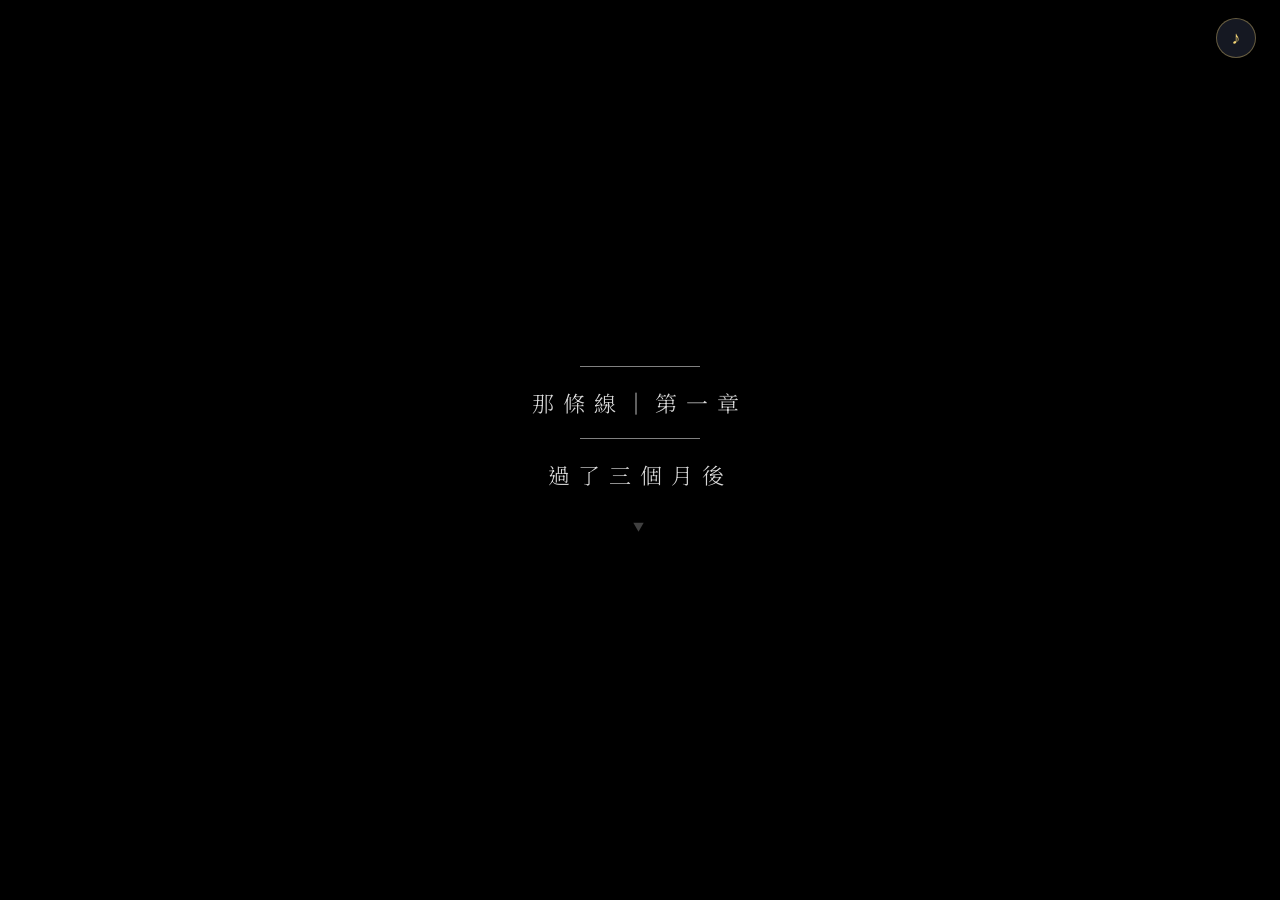
<file: chapter1.html>
<!DOCTYPE html>
<html lang="zh-TW">
<head>
<meta charset="UTF-8">
<meta name="viewport" content="width=device-width, initial-scale=1.0">
<title>那條線｜第一章</title>

<link href="https://fonts.googleapis.com/css2?family=Nunito:wght@400;600;700&family=Noto+Serif+TC:wght@300;400;600&family=Noto+Sans+TC:wght@300;400;500&display=swap" rel="stylesheet">
<link rel="stylesheet" href="css/game.css">
</head>

<body>

<div id="cinematic" onclick="startGame()">
  <div class="cin-line"></div>
  <div class="cin-text">那條線｜第一章</div>
  <div class="cin-line"></div>
    <div class="cin-text">過了三個月後</div>
  <div class="cin-hint">▼</div>
</div>

<div id="game">
  <div class="game-bg" id="game-bg"></div>

  <div class="game-topbar">
    <div class="chapter-label" id="chapter-label">第一章</div>
  </div>

  <div id="observation-area" class="hidden">

  <div class="observation-overlay"></div>

  <div class="observation-text">
    你在角落看著這一切。<br>
    你的眼睛注意到了什麼？
  </div>

  <!-- 點擊圈 -->
  <div class="hotspot hotspot1" onclick="checkObservation(1)"></div>
  <div class="hotspot hotspot2" onclick="checkObservation(2)"></div>
  <div class="hotspot hotspot3" onclick="checkObservation(3)"></div>
  <div id="observation-hint" class="observation-hint hidden"></div>

  <div id="observation-progress">
    已注意到的訊號：0 / 3
  </div>
</div>

<div class="game-dialog" onclick="nextLine()">
    <div class="speaker-name narrator" id="speaker-name">旁白</div>

    <div class="dialog-box">
      <div class="dialog-text" id="dialog-text"></div>
      <div class="click-hint">▼ 點擊繼續</div>
    </div>
  </div>
  <div class="choice-area hidden" id="choice-area">
  <button onclick="chooseOption('A')">
    A. 上前問她：「你還好嗎？剛剛那樣你會不舒服嗎？」
  </button>

  <button onclick="chooseOption('B')">
    B. 覺得她已經說出來了，應該沒事，沒有特別做什麼
  </button>

  <button onclick="chooseOption('C')">
    C. 去找阿哲，說：「欸你剛剛那樣感覺怪怪的」
  </button>
</div>
</div>

<div class="angel-screen hidden" id="angel-screen" onclick="goKnowledgeCard()">
  <div class="angel-title">法官小天使</div>
  <div class="real-photo">
  <img src="images/part1/Lab.webp">
</div>
  <div class="angel-text" id="angel-text"></div>

  <div class="angel-hint">▼ 點擊繼續</div>
</div>

<div class="knowledge-screen hidden" id="knowledge-screen">

  <div class="knowledge-card">

    <div class="knowledge-label">
      知識卡
    </div>
    <div class="knowledge-title">
    </div>

    <div class="knowledge-content" id="knowledge-content">
    </div>

    <div class="knowledge-button" onclick="nextKnowledgeCard()">
    下一張 →
    </div>
  </div>
</div>
<!-- chapter1 -->
<audio id="bgm" src="music/chapter1.mp3" loop></audio>
<button class="music-btn" id="music-btn" onclick="toggleMusic()">♪</button>
<script>
const bgm = document.getElementById('bgm');
const btn = document.getElementById('music-btn');
let observationDone = {
  1: false,
  2: false,
  3: false
};

let inObservation = false;
let muted = false;

document.addEventListener('click', () => {
  if (bgm.paused) bgm.play();
}, { once: true });

function toggleMusic() {
  muted = !muted;
  bgm.muted = muted;
  btn.style.opacity = muted ? '0.4' : '1';
}
</script>
<script>
const lines = [
  {
    type: 'narrate',
    text: '某個週三下午，你在實驗室角落改報告。',
    bg: 'images/part1/Revising.webp'
  },

  {
    type: 'narrate',
    text: '阿哲跟小瑀在另一頭討論實驗數據。\n你一邊看著自己的螢幕，一邊聽見他們的聲音。',
    bg: 'images/part1/Discussing.webp'
  },

  {
    type: 'dialog',
    speaker: '阿哲',
    text: '你這邊的數值跑出來了嗎？'
  },

  {
    type: 'dialog',
    speaker: '小瑀',
    text: '還在跑，大概再十分鐘。'
  },

  {
    type: 'dialog',
    speaker: '阿哲',
    text: '來，我教你調參數，這樣跑比較快。'
  },

  {
    type: 'narrate',
    text: '阿哲走到小瑀身後，俯身靠近她的螢幕。\n他的手從旁邊伸過來，放在她的手上，像是要「一起」操作滑鼠。',
    bg: 'images/part1/Teaching.webp'
  },
  {
    type: 'observation'
  },
  {
    type: 'narrate',
    text: '小瑀的身體往椅背縮了一下。\n實驗室安靜了兩秒。',
    bg: 'images/part1/Unconfortable.webp'
  },

  {
    type: 'dialog',
    speaker: '小瑀',
    text: '我可以自己來，謝謝。'
  },

  {
    type: 'dialog',
    speaker: '阿哲',
    text: '喔，好。'
  },

  {
    type: 'narrate',
    text: '阿哲往後退了一步。\n他看起來有點尷尬，但沒有再說什麼。',
    bg: 'images/part1/Awkward.webp'
  },

  {
    type: 'narrate',
    text: '你注意到，小瑀等阿哲離開後，在座位上坐了很久沒動。',
    bg: 'images/part1/Observe.webp'
  },
  {
    type: 'narrate',
    text: '你看到了這一幕。散會後，小瑀一個人收拾東西準備離開。 你會怎麼做？',
    bg: 'images/part1/Leaving.webp'
  }
];

const choiceResults = {
  A: [
    {
    type: 'dialog',
    speaker: '小瑀',
    text: '還好啦，我說出來了。',
    bg: 'images/part1/Annoying.webp'
    },

    {
    type: 'narrate',
    text: '她停頓了一下，低聲補了一句：'
    },

    {
    type: 'dialog',
    speaker: '小瑀',
    text: '只是有點煩。希望他不要再這樣。'
    },
    {
      type: 'dialog',
      speaker: '你',
      text: '如果之後還是這樣，可以告訴我。'
    },
    {
      type: 'narrate',
      text: '她點了點頭。\n你的陪伴讓她知道，她不是一個人在面對這件事。',
      bg: 'images/part1/Smiling.webp'
    }
  ],

  B: [
    {
      type: 'narrate',
      text: '小瑀自己回去了。',
      bg: 'images/part1/GoingHome.webp'
    },
    {
      type: 'narrate',
      text: '你以為她說出來就沒事了。'
    },
    {
      type: 'narrate',
      text: '但她那天晚上失眠了。',
      bg: 'images/part1/Sleep.webp'
    },
    {
      type: 'narrate',
      text: '她不知道阿哲明天還會不會繼續。'
    },
    {
      type: 'narrate',
      text: '也沒有人知道她在想這件事。'
    }
  ],

  C: [
    {
      type: 'dialog',
      speaker: '阿哲',
      text: '我只是在教她啊',
      bg: 'images/part1/Talking.webp'
    },
    {
      type: 'dialog',
      speaker: '阿哲',
      text: '她自己說可以自己來就好了。'
    },
    {
      type: 'narrate',
      text: '你不知道還能怎麼說。'
    },
    {
      type: 'narrate',
      text: '他沒有意識到問題在哪裡。'
    },
    {
      type: 'narrate',
      text: '小瑀不知道你去找阿哲說了這件事。'
    },
    {
      type: 'narrate',
      text: '她有點不知道該怎麼想。'
    }
  ]
};

const angelText = `
阿哲覺得自己只是在幫忙。

但小瑀往後縮的那一秒，
其實已經說了很多。

學長姐手把手教學的互動，
在有權力落差的關係裡，
很容易讓人不敢直接說不舒服。

小瑀這次說出來了——

但不是每個人都做得到。
`;

const knowledgeCards = [

  {
    title: '肢體性騷擾',
    content:
    '未經同意的肢體接觸，即使是「教學」名義，仍可能構成性騷擾。'
  },

  {
    title: '權力落差',
    content:
    '實驗室中學長姐與學弟妹、指導教授與學生之間的不對等，使拒絕更困難。'
  },

  {
    title: '沉默不等於同意',
    content:
    '縮身、尷尬、沒有回應，都可能是不舒服的訊號。'
  }

];

const observationTexts = {

  1: `
  小瑀的背往椅背貼了一下。<br>
  那個動作很小，但你看到了。
  `,

  2: `
  阿哲的手覆在她的手上。<br>
  她的手指沒有動。
  `,

  3: `
  小瑀沒有看他。<br>
  她盯著螢幕，但你感覺她根本沒在看。
  `
};


let current = 0;
let isChoosing = false;
let resultLines = [];
let resultIndex = 0;
let knowledgeIndex = 0;

function startGame() {
  const cin = document.getElementById('cinematic');
  const game = document.getElementById('game');

  preloadImages([
    'images/part1/Annoying.webp',
    'images/part1/Awkward.webp',
    'images/part1/Discussing.webp',
    'images/part1/GoingHome.webp',
    'images/part1/Lab.webp',
    'images/part1/Leaving.webp',
    'images/part1/Observe.webp',
    'images/part1/Revising.webp',
    'images/part1/Sleep.webp',
    'images/part1/Smiling.webp',
    'images/part1/Talking.webp',
    'images/part1/Teaching.webp',
    'images/part1/Unconfortable.webp'
  ]);

  cin.style.transition = 'opacity 0.6s ease';
  cin.style.opacity = '0';

  setTimeout(() => {
    cin.style.display = 'none';
    game.classList.add('visible');
    renderLine(0);
  }, 600);
}

function preloadImages(urls) {
  urls.forEach(url => {
    const img = new Image();
    img.src = url;
  });
}

function renderLine(index) {
  const line = lines[index];

  if (line.type === 'observation') {
  startObservation();
  return;
}

  if (line.bg) {
    document.getElementById('game-bg').style.backgroundImage = `url('${line.bg}')`;
  }

  const speakerEl = document.getElementById('speaker-name');

  if (line.type === 'narrate') {
    speakerEl.textContent = '旁白';
    speakerEl.className = 'speaker-name narrator';
  } else {
    speakerEl.textContent = line.speaker;
        if (line.speaker === '阿哲') {
        speakerEl.className = 'speaker-name azhe';
        }
        else if (line.speaker === '小瑀') {
        speakerEl.className = 'speaker-name xiaoyu';
        }
        else {
        speakerEl.className = 'speaker-name';
        }
  }

  document.getElementById('dialog-text').innerHTML =
    line.text.replace(/\n/g, '<br>');
}

function nextLine() {
  if (inObservation) return;
  if (isChoosing) return;

  if (resultLines.length > 0) {
    if (resultIndex < resultLines.length - 1) {
      resultIndex++;
      renderLineFromObject(resultLines[resultIndex]);
    } else {
      showAngel();
    }
    return;
  }

  if (current < lines.length - 1) {
    current++;
    renderLine(current);
  } else {
    showChoices();
  }
}

function showChoices() {
  isChoosing = true;

  document.getElementById('choice-area')
    .classList.remove('hidden');

  document.querySelector('.game-dialog')
    .classList.add('dim');
}

function chooseOption(option) {
  localStorage.setItem('chapter1Choice', option);
  isChoosing = false;
  document.getElementById('choice-area').classList.add('hidden');
  document.querySelector('.game-dialog').classList.remove('dim');

  resultLines = choiceResults[option];
  resultIndex = 0;

  renderLineFromObject(resultLines[resultIndex]);
}

function renderLineFromObject(line) {
  if (line.bg) {
    document.getElementById('game-bg').style.backgroundImage = `url('${line.bg}')`;
  }

  const speakerEl = document.getElementById('speaker-name');

  if (line.type === 'narrate') {
    speakerEl.textContent = '旁白';
    speakerEl.className = 'speaker-name narrator';
  } else {
    speakerEl.textContent = line.speaker;
        if (line.speaker === '阿哲') {
        speakerEl.className = 'speaker-name azhe';
        }
        else if (line.speaker === '小瑀') {
        speakerEl.className = 'speaker-name xiaoyu';
        }
        else {
        speakerEl.className = 'speaker-name';
        }
  }

  document.getElementById('dialog-text').innerHTML =
    line.text.replace(/\n/g, '<br>');
}
function showAngel() {
  document.getElementById('angel-screen').classList.remove('hidden');

  document.getElementById('angel-text').innerHTML =
    angelText.replace(/\n/g, '<br>');
}

function goKnowledgeCard() {

  document.getElementById('angel-screen')
    .classList.add('hidden');

  document.getElementById('knowledge-screen')
    .classList.remove('hidden');

  renderKnowledgeCard();
}

function renderKnowledgeCard() {
  const card = knowledgeCards[knowledgeIndex];
  const cardBox = document.querySelector('.knowledge-card');

  cardBox.style.animation = 'none';
  cardBox.offsetHeight;
  cardBox.style.animation = 'cardFadeIn 0.45s ease both';

  document.querySelector('.knowledge-title').innerHTML = card.title;

  document.getElementById('knowledge-content').innerHTML = card.content;
}

function nextKnowledgeCard() {

  if (knowledgeIndex < knowledgeCards.length - 1) {

    knowledgeIndex++;

    renderKnowledgeCard();

    if (knowledgeIndex === knowledgeCards.length - 1) {

      document.querySelector('.knowledge-button')
        .innerHTML = '進入下一章 →';
    }

  } else {

    goNextChapter();

  }
}

function startObservation() {

  inObservation = true;

  observationDone = {
    1: false,
    2: false,
    3: false
  };

  // 重置進度
  document.getElementById('observation-progress')
    .innerHTML = '已注意到的訊號：0 / 3';

  // 清空提示
  document.getElementById('observation-hint')
    .classList.add('hidden');

  // 顯示圈圈
  document.querySelector('.hotspot1').style.display = 'block';
  document.querySelector('.hotspot2').style.display = 'block';
  document.querySelector('.hotspot3').style.display = 'block';

  document.querySelector('.game-dialog')
    .classList.add('hidden');

  document.getElementById('observation-area')
    .classList.remove('hidden');
}

function checkObservation(num) {

  // 已經點過就不再觸發
  if (observationDone[num]) return;

  observationDone[num] = true;

  // 隱藏圈圈
  document.querySelector('.hotspot' + num)
    .style.display = 'none';

  // 顯示提示文字
  const hint = document.getElementById('observation-hint');

  hint.classList.remove('hidden');

  hint.innerHTML = observationTexts[num];

  // 更新進度
  const count =
    Object.values(observationDone).filter(v => v).length;

  document.getElementById('observation-progress')
    .innerHTML = `已注意到的訊號：${count} / 3`;

  // 全部完成
  if (
    observationDone[1] &&
    observationDone[2] &&
    observationDone[3]
  ) {

    setTimeout(() => {

      finishObservation();

    }, 1800);

  }
}
function finishObservation() {

  inObservation = false;

  document.getElementById('observation-area')
    .classList.add('hidden');

  document.querySelector('.game-dialog')
    .classList.remove('hidden');

  current++;

  renderLine(current);
}

function goNextChapter() {
  window.location.href = 'chapter2.html';
}

</script>

</body>
</html>
</file>
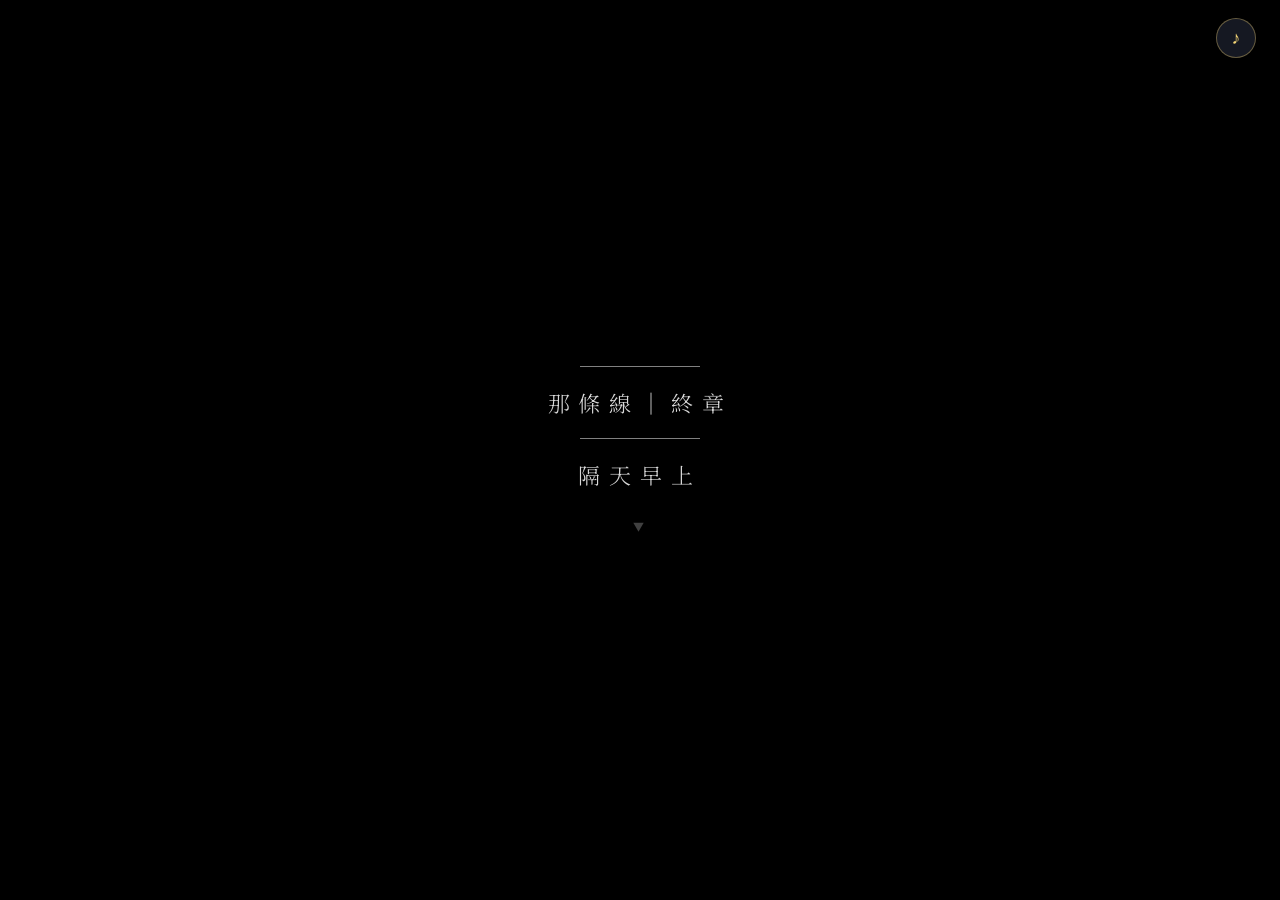
<file: ending.html>
<!DOCTYPE html>
<html lang="zh-TW">
<head>
<meta charset="UTF-8">
<meta name="viewport" content="width=device-width, initial-scale=1.0">
<title>那條線｜終章</title>

<link href="https://fonts.googleapis.com/css2?family=Nunito:wght@400;600;700&family=Noto+Serif+TC:wght@300;400;600&family=Noto+Sans+TC:wght@300;400;500&display=swap" rel="stylesheet">
<link rel="stylesheet" href="css/game.css">
</head>

<body>

<div id="cinematic" onclick="startGame()">
  <div class="cin-line"></div>
  <div class="cin-text">那條線｜終章</div>
  <div class="cin-line"></div>
    <div class="cin-text">隔天早上</div>
  <div class="cin-hint">▼</div>
</div>

<div id="game">
  <div class="game-bg" id="game-bg"></div>

  <div class="game-topbar">
    <div class="chapter-label" id="chapter-label">終章</div>
  </div>

  <div class="game-dialog" onclick="nextLine()">
    <div class="speaker-name narrator" id="speaker-name">旁白</div>

    <div class="dialog-box">
      <div class="dialog-text" id="dialog-text"></div>
      <div class="click-hint">▼ 點擊繼續</div>
    </div>
  </div>
</div>
<div id="door-info-screen" class="hidden">
  <div class="door-panel">
    <h2>走廊上的三扇門</h2>
    <p>小瑀停在走廊前。她不知道該先去哪裡。</p>

    <button onclick="openDoorInfo('counsel')">諮商輔導中心</button>
    <button onclick="openDoorInfo('gender')">學務處性平會</button>
    <button onclick="openDoorInfo('outside')">校外資源：勵馨基金會</button>

    <div id="door-info-text"></div>

    <button id="door-continue-btn" class="hidden" onclick="finishDoorInfo()">
      我想先去說說看
    </button>
  </div>
</div>

<div id="support-quiz-screen" class="hidden">
  <div class="support-panel">
    <h2 id="support-question"></h2>
    <div id="support-options"></div>
    <div id="support-feedback"></div>
  </div>
</div>

<div id="resource-paper-screen" class="hidden">
  <div class="resource-paper">
    <h2>諮商師給小瑀的那張紙</h2>
    <p>你和小瑀一起讀著紙上的資源。</p>
    <div class="resource-body">
      <div class="resource-list">
        <button onclick="openResource('counsel')">學校諮商中心</button>
        <button onclick="openResource('gender')">學務處性平會</button>
        <button onclick="openResource('hospital')">中壢天晟醫院</button>
        <button onclick="openResource('garden')">勵馨基金會（桃園）</button>
        <button onclick="openResource('police')">中壢分局 / 派出所</button>
      </div>
      <div class="resource-detail" id="resource-text">
        點選左側機構查看說明。
      </div>
    </div>
    <button id="resource-continue-btn" class="hidden" onclick="finishResourcePaper()">
      繼續
    </button>
  </div>
</div>


<!-- ending -->
<audio id="bgm" src="music/end.mp3" loop></audio>
<button class="music-btn" id="music-btn" onclick="toggleMusic()">♪</button>

</div>

<script>
const bgm = document.getElementById('bgm');
const btn = document.getElementById('music-btn');
let muted = false;

document.addEventListener('click', () => {
  if (bgm.paused) bgm.play();
}, { once: true });

function toggleMusic() {
  muted = !muted;
  bgm.muted = muted;
  btn.style.opacity = muted ? '0.4' : '1';
}
</script>

<script>

const linesA = [

  {
    type: 'narrate',
    text: '隔天早上。',
    bg: 'images/ending/Counseling_Center.webp'
  },

  {
    type: 'narrate',
    text: '你陪小瑀走進了學務處。'
  },

  {
    type: 'narrate',
    text: '走廊比你想的要安靜。'
  },

  {
    type: 'dialog',
    speaker: '小瑀',
    text: '我以為會有很多人看到我進去。'
  },

  {
    type: 'doorInfo'
  },

  {
    type: 'narrate',
    text: '你們一起看完三扇門的說明。'
  },
  {
    type: 'dialog',
    speaker: '小瑀',
    text: '我想先去諮商中心談談看。'
  },

  {
    type: 'narrate',
    text: '你陪小瑀走進來。',
    bg: 'images/ending/Counseling_Hallway.webp'
  },
  {
    type: 'narrate',
    text: '你看到情緒充電站的桌子，上面有幾本書，一個「歡迎索取」的牌子，還有兩盆植物'
  },

  {
    type: 'narrate',
    text: '小瑀拿起一本翻了翻，又放下。'
  },

  {
    type: 'dialog',
    speaker: '你',
    text: '這裡好像不會有人評判你。'
  },
  {
    type: 'dialog',
    speaker: '小瑀',
    text: '嗯。'
  },
  {
    type: 'supportQuiz'
  },
  {
    type: 'narrate',
    text: '你坐在外面等。',
    bg: 'images/ending/Waiting.webp'
  },
  {
    type: 'narrate',
    text: '你想起這三個月。'
  },

  {
    type: 'narrate',
    text: '實驗室那個下午。\n她說：「我可以自己來。」'
  },

  {
    type: 'narrate',
    text: '教室裡。\n她笑著說：「我們是同學啊。」'
  },

  {
    type: 'narrate',
    text: '公車站。\n她背靠著車廂側壁，沒有地方再退。'
  },

  {
    type: 'narrate',
    text: '你想。\n如果你更早問她，事情會不會不一樣。'
  },

  {
    type: 'narrate',
    text: '你也想。\n她最後願意說出來，這件事本身，就已經很不容易了。'
  }

];

const linesB = [
  {
    type: 'narrate',
    text: '隔天早上。',
    bg: 'images/ending/Counseling_Center.webp'
  },
  {
    type: 'narrate',
    text: '你在學務處外面的走廊看到小瑀。'
  },
  {
    type: 'narrate',
    text: '她一個人站在門口，看起來像是已經站了一段時間。'
  },
  {
    type: 'narrate',
    text: '你愣了一下，走過去。'
  },
  {
    type: 'dialog',
    speaker: '小瑀',
    text: '我昨天晚上查了很久……還是想來問問看。'
  },
  {
    type: 'dialog',
    speaker: '你',
    text: '要我陪你一起看嗎？'
  },
  {
    type: 'narrate',
    text: '她點了點頭。'
  },
  {
    type: 'doorInfo'
  },
  {
    type: 'narrate',
    text: '你們一起看完三扇門的說明。'
  },
  {
    type: 'dialog',
    speaker: '小瑀',
    text: '我想先去諮商中心談談看。'
  },
  {
    type: 'narrate',
    text: '你陪小瑀走進來。',
    bg: 'images/ending/Counseling_Hallway.webp'
  },
  {
    type: 'narrate',
    text: '你看到情緒充電站的桌子，上面有幾本書，一個「歡迎索取」的牌子，還有兩盆植物。'
  },
  {
    type: 'narrate',
    text: '小瑀拿起一本翻了翻，又放下。'
  },
  {
    type: 'dialog',
    speaker: '你',
    text: '這裡好像不會有人評判你。'
  },
  {
    type: 'dialog',
    speaker: '小瑀',
    text: '嗯。'
  },
  {
    type: 'supportQuiz'
  },
  {
    type: 'narrate',
    text: '你坐在外面等。',
    bg: 'images/ending/Waiting.webp'
  },
  {
    type: 'narrate',
    text: '你想起這三個月。'
  },
  {
    type: 'narrate',
    text: '實驗室那個下午。\n她說：「我可以自己來。」'
  },
  {
    type: 'narrate',
    text: '教室裡。\n她笑著說：「我們是同學啊。」'
  },
  {
    type: 'narrate',
    text: '公車站。\n她背靠著車廂側壁，沒有地方再退。'
  },
  {
    type: 'narrate',
    text: '你想。\n昨晚你沒有問她。'
  },
  {
    type: 'narrate',
    text: '但她今天還是來了。\n一個人撐到這裡，然後你剛好在。'
  }
];

const linesC = [
  {
    type: 'narrate',
    text: '隔天早上。',
    bg: 'images/ending/Counseling_Center.webp'
  },
  {
    type: 'narrate',
    text: '你收到小瑀的訊息。'
  },
  {
    type: 'dialog',
    speaker: '小瑀',
    text: '我想去學務處問問看，可是我不知道要去哪裡。'
  },
  {
    type: 'narrate',
    text: '你看著訊息，想起昨晚你去找阿哲說了很多。'
  },
  {
    type: 'narrate',
    text: '但她其實一個人在宿舍裡待了一整晚。'
  },
  {
    type: 'dialog',
    speaker: '你',
    text: '我陪你去。'
  },
  {
    type: 'narrate',
    text: '她過了一會兒回：「好。」'
  },
  {
    type: 'narrate',
    text: '走廊比你想的要安靜。'
  },
  {
    type: 'dialog',
    speaker: '小瑀',
    text: '我以為會有很多人看到我進去。'
  },
  {
    type: 'doorInfo'
  },
  {
    type: 'narrate',
    text: '你們一起看完三扇門的說明。'
  },
  {
    type: 'dialog',
    speaker: '小瑀',
    text: '我想先去諮商中心談談看。'
  },
  {
    type: 'narrate',
    text: '你陪小瑀走進來。',
    bg: 'images/ending/Counseling_Hallway.webp'
  },
  {
    type: 'narrate',
    text: '你看到情緒充電站的桌子，上面有幾本書，一個「歡迎索取」的牌子，還有兩盆植物。'
  },
  {
    type: 'narrate',
    text: '小瑀拿起一本翻了翻，又放下。'
  },
  {
    type: 'dialog',
    speaker: '你',
    text: '這裡好像不會有人評判你。'
  },
  {
    type: 'dialog',
    speaker: '小瑀',
    text: '嗯。'
  },
  {
    type: 'supportQuiz'
  },
  {
    type: 'narrate',
    text: '你坐在外面等。',
    bg: 'images/ending/Waiting.webp'
  },
  {
    type: 'narrate',
    text: '你想起這三個月。'
  },
  {
    type: 'narrate',
    text: '實驗室那個下午。\n她說：「我可以自己來。」'
  },
  {
    type: 'narrate',
    text: '教室裡。\n她笑著說：「我們是同學啊。」'
  },
  {
    type: 'narrate',
    text: '公車站。\n她背靠著車廂側壁，沒有地方再退。'
  },
  {
    type: 'narrate',
    text: '你想起昨晚去找阿哲。\n你說了你覺得對的話。'
  },
  {
    type: 'narrate',
    text: '但她今天傳訊息給你，不是因為昨晚那件事。\n她只是不知道要去哪裡，想找一個人陪。'
  }
];

const chapter3Choice = localStorage.getItem('chapter3Choice') || 'A';
const lines = chapter3Choice === 'A' ? linesA : chapter3Choice === 'B' ? linesB : linesC;

const endingLines = [
  {
    type: 'narrate',
    text: '門開了。',
    bg: 'images/ending/Door_Open.webp'
  },
  {
    type: 'narrate',
    text: chapter3Choice === 'A' ? '小瑀走出來，看到你還在。' : '小瑀走出來。你站在等候區抬起頭。'
  },
  {
    type: 'dialog',
    speaker: '小瑀',
    text: '謝謝你今天陪我來。'
  },
  {
    type: 'dialog',
    speaker: '你',
    text: '還好嗎？'
  },
  {
    type: 'dialog',
    speaker: '小瑀',
    text: '好一點了。諮商師說可以再去談。'
  },
  {
    type: 'narrate',
    text: '你看到她手上拿著一張紙。'
  },
  {
    type: 'dialog',
    speaker: '小瑀',
    text: '諮商師給我的。說如果我想繼續，這些地方都可以去。'
  },
  {
    type: 'resourcePaper'
  }
];




let current = 0;
let knowledgeIndex = 0;
let endingMode = false;
let endingIndex = 0;

let isChoosing = false;

function startGame() {
  const cin = document.getElementById('cinematic');
  const game = document.getElementById('game');

  preloadImages([
    'images/ending/Counseling_Center.webp',
    'images/ending/Counseling_Hallway.webp',
    'images/ending/Door_Open.webp',
    'images/ending/ending1_lab.webp',
    'images/ending/ending2_library.webp',
    'images/ending/ending3_hallway.webp',
    'images/ending/ending4_board.webp',
    'images/ending/Waiting.webp',
    'images/real/night_street.webp',
    'images/real/campus_map.webp',
    'images/real/bus_stop.webp',
    'images/real/student_affairs.webp',
    'images/real/counseling.webp',
    'images/real/lab.webp'
  ]);

  cin.style.transition = 'opacity 0.6s ease';
  cin.style.opacity = '0';

  setTimeout(() => {
    cin.style.display = 'none';
    game.classList.add('visible');
    renderLine(0);
  }, 600);
}

function preloadImages(urls) {
  urls.forEach(url => {
    const img = new Image();
    img.src = url;
  });
}

function renderLine(index) {
  const line = lines[index];

  if (line.bg) {
    document.getElementById('game-bg').style.backgroundImage = `url('${line.bg}')`;
  }

  const speakerEl = document.getElementById('speaker-name');

  if (line.type === 'narrate') {
    speakerEl.textContent = '旁白';
    speakerEl.className = 'speaker-name narrator';
  } else {
    speakerEl.textContent = line.speaker;
        if (line.speaker === '阿哲') {
        speakerEl.className = 'speaker-name azhe';
        }
        else if (line.speaker === '小瑀') {
        speakerEl.className = 'speaker-name xiaoyu';
        }
        else {
        speakerEl.className = 'speaker-name';
        }
  }

  document.getElementById('dialog-text').innerHTML =
    line.text.replace(/\n/g, '<br>');
}

function nextLine() {
  if (isChoosing) return;

  if (endingMode) {
    if (endingIndex < endingLines.length - 1) {
      endingIndex++;

      if (endingLines[endingIndex].type === 'resourcePaper') {
        showResourcePaper();
      } else {
        renderLineObject(endingLines[endingIndex]);
      }

    } else {
      showEndingScreen();
    }
    return;
  }

  if (current < lines.length - 1) {
    current++;

    if (lines[current].type === 'doorInfo') {
      showDoorInfo();
      return;
    }

    if (lines[current].type === 'supportQuiz') {
      showSupportQuiz();
      return;
    }

    renderLine(current);

  } else {
    showEndingLines();
  }
}

let openedDoors = [];

const doorInfoText = {
  counsel: '諮商輔導中心：如果還沒準備好通報，也可以先跟人談談，整理自己的感受。',
  gender: '學務處性平會：如果希望學校正式介入、啟動調查，可以從這裡了解流程。',
  outside: '校外資源：像勵馨基金會，可以提供法律、陪同、報案前諮詢等支持。'
};

function showDoorInfo() {
  isChoosing = true;
  openedDoors = [];
  document.getElementById('door-info-screen').classList.remove('hidden');
}


function openDoorInfo(type) {
  document.getElementById('door-info-text').innerHTML = doorInfoText[type];

  if (!openedDoors.includes(type)) {
    openedDoors.push(type);
  }

  if (openedDoors.length === 3) {
    document.getElementById('door-continue-btn').classList.remove('hidden');
  }
}

function finishDoorInfo() {
  document.getElementById('door-info-screen').classList.add('hidden');
  isChoosing = false;

  current++;
  renderLine(current);
}

let supportIndex = 0;
let supportCorrect = 0;

const supportQuestions = [
  {
    question: '小瑀說：「我說不好，也不知道這樣夠不夠資格去。」',
    options: {
      A: '你一定要去，這麼嚴重你必須通報！',
      B: '你當然有資格，說你能說的就好。',
      C: '其實還好啦，就當去聊聊天。'
    },
    correct: 'B',
    feedback: {
      A: '小瑀低下頭。「一定要」讓她感覺更有壓力。',
      B: '小瑀肩膀慢慢放鬆了一點。她需要知道，自己的感受本身就足夠。',
      C: '小瑀安靜了幾秒。這句話讓她有點不確定自己是不是被認真看待。'
    }
  },
  {
    question: '小瑀說：「如果去了，諮商師會逼我通報嗎？」',
    options: {
      A: '不知道，你自己去問吧。',
      B: '應該不會，諮商是保密的。',
      C: '當然不會，你不用擔心。'
    },
    correct: 'B',
    feedback: {
      A: '小瑀抿了一下嘴，像是又想退回去。',
      B: '小瑀點了點頭。這個回答讓她比較安心。',
      C: '小瑀看起來還是有點不安。過度保證，反而可能讓她更混亂。'
    }
  },
  {
    question: '小瑀說：「我怕說出去大家都知道了。」',
    options: {
      A: '這個你要自己決定，我沒辦法保證。',
      B: '諮商是保密的，除非你同意，否則不會告訴別人。',
      C: '沒關係啦，大家都知道也沒差。'
    },
    correct: 'B',
    feedback: {
      A: '小瑀沉默了。她需要的不是被推回自己一個人決定。',
      B: '小瑀輕輕嗯了一聲，像是終於比較敢往前一步。',
      C: '小瑀沒有接話。對她來說，被大家知道不是小事。'
    }
  }
];

function showSupportQuiz() {
  isChoosing = true;
  supportIndex = 0;
  supportCorrect = 0;
  document.getElementById('support-quiz-screen').classList.remove('hidden');
  renderSupportQuestion();
}

function renderSupportQuestion() {
  const q = supportQuestions[supportIndex];

  document.getElementById('support-question').innerHTML = q.question;

  document.getElementById('support-options').innerHTML = `
    <button onclick="answerSupport('A')">A. ${q.options.A}</button>
    <button onclick="answerSupport('B')">B. ${q.options.B}</button>
    <button onclick="answerSupport('C')">C. ${q.options.C}</button>
  `;

  document.getElementById('support-feedback').innerHTML = '';
}

function answerSupport(option) {
  const q = supportQuestions[supportIndex];

  if (option === q.correct) {
    supportCorrect++;
  }

  document.getElementById('support-feedback').innerHTML = q.feedback[option];

  setTimeout(() => {
    supportIndex++;

    if (supportIndex < supportQuestions.length) {
      renderSupportQuestion();
    } else {
      finishSupportQuiz();
    }
  }, 1800);
}

function finishSupportQuiz() {
  localStorage.setItem('supportCorrect', supportCorrect);

  document.getElementById('support-quiz-screen').classList.add('hidden');
  isChoosing = false;

  let resultLine;

  if (supportCorrect === 3) {
    resultLine = {
      type: 'dialog',
      speaker: '小瑀',
      text: '好。'
    };
  } else if (supportCorrect === 2) {
    resultLine = {
      type: 'narrate',
      text: '小瑀有一點猶豫，但還是點了點頭。'
    };
  } else {
    resultLine = {
      type: 'dialog',
      speaker: '小瑀',
      text: '嗯，但那個笑有點空。'
    };
  }

  lines.splice(current + 1, 0,
    resultLine,
    {
      type: 'narrate',
      text: '小瑀深吸一口氣，走進去了。'
    }
  );

  current++;
  renderLine(current);
}

let openedResources = [];

const resourceText = {
  gender: '你說：「這個是……正式申訴用的嗎？」<br><br>小瑀說：「她說如果我想讓學校啟動調查，可以去這裡。但我還沒決定。」',
  counsel: '你說：「這個就是你剛剛去的地方。」<br><br>小瑀說：「嗯，她說可以再去談。」',
  hospital: '你說：「這個是？」<br><br>小瑀沉默了一下。「如果之後需要醫療或保存紀錄，也可以來這裡。」',
  garden: '你說：「這個我沒聽過。」<br><br>小瑀說：「諮商師說他們可以陪我去警察局，如果我想去的話。還有法律的事也可以問他們。」',
  police: '你說：「這個你有考慮嗎？」<br><br>小瑀說：「還不確定。但知道有這個選項，比較安心。打110，或是去派出所都可以。」'
};

function showResourcePaper() {
  isChoosing = true;
  openedResources = [];
  document.getElementById('resource-paper-screen').classList.remove('hidden');
}
function openResource(type) {
  document.getElementById('resource-text').innerHTML = resourceText[type];

  if (!openedResources.includes(type)) {
    openedResources.push(type);
  }

  if (openedResources.length === 5) {
    document.getElementById('resource-continue-btn').classList.remove('hidden');
  }
}

function finishResourcePaper() {
  document.getElementById('resource-paper-screen').classList.add('hidden');
  isChoosing = false;

  endingLines.splice(endingIndex + 1, 0,
    {
      type: 'dialog',
      speaker: '小瑀',
      text: '諮商師說……不一定要現在就決定什麼。知道有這些地方在，就夠了。'
    },
    {
      type: 'narrate',
      text: '她停了一下。'
    },
    {
      type: 'dialog',
      speaker: '小瑀',
      text: '她說，這五個地方，不是你一定要走遍的清單。而是在你準備好的時候，讓你知道：每一扇門，都是打開著的。'
    }
  );

  endingIndex++;
  renderLineObject(endingLines[endingIndex]);
}

function renderLineObject(line) {
  if (line.bg) {
    document.getElementById('game-bg').style.backgroundImage = `url('${line.bg}')`;
  }

  const speakerEl = document.getElementById('speaker-name');

  if (line.type === 'narrate') {
    speakerEl.textContent = '旁白';
    speakerEl.className = 'speaker-name narrator';
  } else {
    speakerEl.textContent = line.speaker;

    if (line.speaker === '阿哲') {
      speakerEl.className = 'speaker-name azhe';
    } else if (line.speaker === '小瑀') {
      speakerEl.className = 'speaker-name xiaoyu';
    } else {
      speakerEl.className = 'speaker-name';
    }
  }

  document.getElementById('dialog-text').innerHTML =
    line.text.replace(/\n/g, '<br>');
}


function showEndingLines() {

  endingMode = true;
  endingIndex = 0;

  renderLineObject(endingLines[endingIndex]);
}

function showEndingScreen() {
  const c1 = localStorage.getItem('chapter1Choice') || 'B';
  const c2 = localStorage.getItem('chapter2Choice') || 'B';
  const c3 = localStorage.getItem('chapter3Choice') || 'B';
  const score = [c1, c2, c3].filter(c => c === 'A').length;
  const nightRoad = localStorage.getItem('nightRoadChoice') || 'B';
  const bus = localStorage.getItem('busChoice') || 'C';
  const support = Number(localStorage.getItem('supportCorrect') || 0);

  const endings = {
    3: {
      bg: 'images/ending/ending1_lab.webp',
      lines: [
        { type: 'narrate', text: '三個月後。實驗室。' },
        { type: 'narrate', text: '小瑀還在，阿哲已經被指導教授調去另一組。' },
        { type: 'dialog', speaker: '小瑀', text: '上週性平會的結果出來了。他需要去上輔導課程。' },
        { type: 'dialog', speaker: '小瑀', text: '謝謝你那三次都來問我。我不確定我一個人能走到這裡。' },
      ],
      variants: buildVariants1(nightRoad, bus, support),
      closing: '有人在，這件事本身，就已經讓人不那麼孤單。'
    },
    2: {
      bg: 'images/ending/ending2_library.webp',
      lines: [
        { type: 'narrate', text: '三個月後。圖書館。' },
        { type: 'narrate', text: '小瑀完成了三次諮商。她沒有走正式通報。' },
        { type: 'dialog', speaker: '小瑀', text: '諮商師說，選擇不通報是我的權利。但我知道那裡有這個選項了。' },
        { type: 'dialog', speaker: '小瑀', text: '有一次你沒有來問我——我記得那天晚上。但其他兩次，我記得更清楚。' },
      ],
      variants: buildVariants2(nightRoad, bus, support),
      closing: '陪伴不需要每一次都完美，但每一次出現，都是真實的。'
    },
    1: {
      bg: 'images/ending/ending3_hallway.webp',
      lines: [
        { type: 'narrate', text: '三個月後。校園的某條走廊。' },
        { type: 'narrate', text: '你遠遠看到小瑀，她看到你，點了點頭。' },
        { type: 'narrate', text: '你記得那一次你去問她，她說「謝謝你來問」。你不知道後來她怎麼了。你也沒有再問。' },
      ],
      variants: buildVariants3(nightRoad, bus, support),
      closing: '一次出現，已經讓她知道有人看見她。但那一次，你還記得嗎？'
    },
    0: {
      bg: 'images/ending/ending4_board.webp',
      lines: [
        { type: 'narrate', text: '三個月後。開學典禮的公佈欄。' },
        { type: 'narrate', text: '你看到小瑀的名字出現在一份休學申請名單的邊角。' },
        { type: 'narrate', text: '你想起那三次，你都覺得「應該沒事了」。' },
      ],
      variants: buildVariants4(nightRoad, bus, support),
      closing: '她最後還是走進了諮商中心。不是因為有人陪她去，而是因為她一個人撐到了那裡。那有多難，你現在才開始想。'
    }
  };

  const ending = endings[score] || endings[0];
  const allLines = [...ending.lines, ...ending.variants];

  document.getElementById('game-bg').style.backgroundImage = `url('${ending.bg}')`;

  let ei = 0;
  renderLineObject(allLines[0]);

  const oldDialog = document.querySelector('.game-dialog');
  oldDialog.onclick = function() {
    ei++;
    if (ei < allLines.length) {
      renderLineObject(allLines[ei]);
    } else {
      oldDialog.onclick = null;
      showClosingScreen(ending.closing);
    }
  };
}

function buildVariants1(nightRoad, bus, support) {
  const lines = [];
  if (nightRoad === 'A') lines.push({ type: 'dialog', speaker: '小瑀', text: '你那天在紅燈口問我還好嗎，我一直記得。那時候我覺得，至少有一個人注意到了。' });
  if (bus === 'A') lines.push({ type: 'dialog', speaker: '小瑀', text: '還有那次在公車上，你走過來說「欸小瑀你也在」——我知道你是故意的。謝謝你。' });
  else if (bus === 'B') lines.push({ type: 'dialog', speaker: '小瑀', text: '那次公車上你站過來，你以為我沒注意到，但我有。' });
  if (support === 3) lines.push({ type: 'dialog', speaker: '小瑀', text: '你在門口說的那些話，我後來一直在想。你說我當然有資格去——我那時候真的需要有人這樣告訴我。' });
  else if (support === 2) lines.push({ type: 'dialog', speaker: '小瑀', text: '你陪我去那天，我很慶幸你在。' });
  return lines;
}

function buildVariants2(nightRoad, bus, support) {
  const lines = [];
  if (nightRoad === 'A') lines.push({ type: 'dialog', speaker: '小瑀', text: '你那天在紅燈口問我，我當時說還好。其實不太好。但你問了，這件事我記得。' });
  else lines.push({ type: 'dialog', speaker: '小瑀', text: '有時候我在想，如果那天有人問我一句就好了。' });
  if (bus === 'A' || bus === 'B') lines.push({ type: 'dialog', speaker: '小瑀', text: '那次公車上你過來——我知道你看到了。謝謝你沒有假裝沒看見。' });
  else lines.push({ type: 'dialog', speaker: '小瑀', text: '那次公車上其實很難受。我一直等有人過來，但沒有。' });
  if (support === 3) lines.push({ type: 'dialog', speaker: '小瑀', text: '你在門口說的話讓我比較放心去。雖然你有一次沒有出現，但那天你在。' });
  return lines;
}

function buildVariants3(nightRoad, bus, support) {
  const lines = [];
  if (nightRoad === 'A') lines.push({ type: 'narrate', text: '你想起那天紅燈口，你問她還好嗎。她說還好。你以為真的還好。' });
  else lines.push({ type: 'narrate', text: '你想起那天宵夜街，你們走出來，你沒有說什麼。你不確定說了會怎樣。' });
  if (bus === 'A' || bus === 'B') lines.push({ type: 'narrate', text: '你想起那次公車上你走過去。你做了一件事。但那之後，你沒有再跟進。' });
  else lines.push({ type: 'narrate', text: '你想起那次公車上你站在原地。你告訴自己等等看。後來你忘了等。' });
  if (support <= 1) lines.push({ type: 'narrate', text: '你陪她去那天，你不確定自己說的對不對。她還是走進去了。你不知道那對她來說是什麼感覺。' });
  return lines;
}

function buildVariants4(nightRoad, bus, support) {
  const lines = [];
  if (nightRoad === 'A') lines.push({ type: 'narrate', text: '你想起那天你在紅燈口問她還好嗎。她說還好。你點了頭，沒有再追問。' });
  else lines.push({ type: 'narrate', text: '你想起那天宵夜街，你們走出來，你沒有說什麼。那時候你在想別的事。' });
  if (bus === 'A' || bus === 'B') lines.push({ type: 'narrate', text: '你那次在公車上走過去。你做了一件事。但下車之後，你沒有再問她。' });
  else lines.push({ type: 'narrate', text: '你那次在公車上站在原地。你想說也許沒那麼嚴重。你現在想，也許你錯了。' });
  if (support === 3) lines.push({ type: 'narrate', text: '你陪她去那天，你說了對的話。但那一次之前，你沒有出現過。一次，不夠。' });
  else lines.push({ type: 'narrate', text: '你陪她去那天，你站在外面等。你不確定自己說的話有沒有幫到她。現在想，可能沒有。' });
  return lines;
}

function showClosingScreen(text) {
  const screen = document.createElement('div');
  screen.style.cssText = `
    position: fixed; inset: 0; z-index: 300;
    background: #000; display: flex;
    align-items: center; justify-content: center;
    padding: 40px 80px; opacity: 0;
    transition: opacity 1.2s ease;
    cursor: pointer;
  `;

  const quote = document.createElement('div');
  quote.style.cssText = `
    font-family: 'Noto Serif TC', serif;
    font-size: 36px; font-weight: 300;
    line-height: 2.4; color: rgba(255,255,255,0.88);
    text-align: center; max-width: 760px;
    transition: all 1s ease;
    position: absolute;
  `;
  quote.innerHTML = text;

  const twoCol = document.createElement('div');
  twoCol.style.cssText = `
    display: flex; gap: 80px;
    align-items: flex-start;
    width: 100%; max-width: 1600px;
    opacity: 0; transition: opacity 1s ease;
    pointer-events: none;
  `;

  twoCol.innerHTML = `
<div style="flex: 1; color: rgba(255,255,255,0.75); font-family: 'Noto Serif TC', serif; overflow-y: auto; max-height: 80vh;">
  
  <div style="font-size: 12px; letter-spacing: 0.3em; color: rgba(255,255,255,0.3); margin-bottom: 16px;">SPECIAL THANKS</div>
  <div style="font-size: 16px; line-height: 2.2; margin-bottom: 40px; color: rgba(255,255,255,0.7);">
    特別感謝<br>
    國立中央大學性平會<br>
    <span style="color: rgba(255,255,255,0.5); font-size: 14px;">萬怡灼老師</span>
  </div>

  <div style="font-size: 12px; letter-spacing: 0.3em; color: rgba(255,255,255,0.3); margin-bottom: 16px;">LOCATION-取材自中央大學</div>
  <div style="display: grid; grid-template-columns: 1fr 1fr 1fr; gap: 10px;">
    <div style="text-align: center;">
      <img src="images/real/night_street.webp" style="width: 100%; aspect-ratio: 4/3; object-fit: cover; border-radius: 4px; opacity: 0.65; display: block;">
      <div style="font-size: 11px; color: rgba(255,255,255,0.35); margin-top: 6px; letter-spacing: 0.05em;">宵夜街</div>
    </div>
    <div style="text-align: center;">
      <img src="images/real/campus_map.webp" style="width: 100%; aspect-ratio: 4/3; object-fit: cover; border-radius: 4px; opacity: 0.65; display: block;">
      <div style="font-size: 11px; color: rgba(255,255,255,0.35); margin-top: 6px; letter-spacing: 0.05em;">校園地圖</div>
    </div>
    <div style="text-align: center;">
      <img src="images/real/bus_stop.webp" style="width: 100%; aspect-ratio: 4/3; object-fit: cover; border-radius: 4px; opacity: 0.65; display: block;">
      <div style="font-size: 11px; color: rgba(255,255,255,0.35); margin-top: 6px; letter-spacing: 0.05em;">校內公車站牌</div>
    </div>
    <div style="text-align: center;">
      <img src="images/real/student_affairs.webp" style="width: 100%; aspect-ratio: 4/3; object-fit: cover; border-radius: 4px; opacity: 0.65; display: block;">
      <div style="font-size: 11px; color: rgba(255,255,255,0.35); margin-top: 6px; letter-spacing: 0.05em;">學務處</div>
    </div>
    <div style="text-align: center;">
      <img src="images/real/counseling.webp" style="width: 100%; aspect-ratio: 4/3; object-fit: cover; border-radius: 4px; opacity: 0.65; display: block;">
      <div style="font-size: 11px; color: rgba(255,255,255,0.35); margin-top: 6px; letter-spacing: 0.05em;">諮商中心</div>
    </div>
    <div style="text-align: center;">
      <img src="images/real/lab.webp" style="width: 100%; aspect-ratio: 4/3; object-fit: cover; border-radius: 4px; opacity: 0.65; display: block;">
      <div style="font-size: 11px; color: rgba(255,255,255,0.35); margin-top: 6px; letter-spacing: 0.05em;">實驗室</div>
    </div>
  </div>

</div>

    <div style="flex: 1; display: flex; flex-direction: column; align-items: center; gap: 24px;">
      <div style="
        font-family: 'Noto Serif TC', serif;
        font-size: 22px; font-weight: 300;
        line-height: 2.2; color: rgba(255,255,255,0.75);
        text-align: center;
      ">${text}</div>
      <div style="font-size: 16px; color: rgba(255,255,255,0.45); font-family: 'Noto Serif TC', serif;">
        如果我身邊有人像小瑀，我會＿＿＿＿＿＿。
      </div>
      <textarea style="
        width: 100%; height: 110px;
        background: rgba(255,255,255,0.04);
        border: 1px solid rgba(255,255,255,0.12);
        border-radius: 14px; padding: 14px 18px;
        color: white; font-size: 16px;
        font-family: 'Noto Serif TC', serif;
        line-height: 1.8; resize: none; outline: none;
      " placeholder="寫下你的想法..."></textarea>
        <div style="
          font-size: 13px; color: rgba(255,255,255,0.35);
          font-family: 'Noto Serif TC', serif;
          text-align: center; line-height: 2.4;
          margin-bottom: 8px;
        ">
          如果你或身邊的人需要協助：<br>
          <a href="https://love.adm.ncu.edu.tw/NCU_counsel/" target="_blank" style="color: rgba(252,217,122,0.6); text-decoration: none;">
            中央大學諮商輔導中心
          </a>
          &nbsp;:&nbsp; 03-422-7151 #57151<br>
          <a href="https://gender.ncu.edu.tw/" target="_blank" style="color: rgba(252,217,122,0.6); text-decoration: none;">
            中央大學性平會（萬怡灼老師）
          </a>
          &nbsp;:&nbsp; 03-422-7151 #57268<br>
          <a href="https://1925.mohw.gov.tw" target="_blank" style="color: rgba(252,217,122,0.6); text-decoration: none;">
            1925 安心專線
          </a>
          &nbsp;:&nbsp;（24小時）
        </div>
      <div onclick="location.href='index.html'" style="
        padding: 12px 32px; border-radius: 999px;
        border: 1px solid rgba(246,215,119,0.3);
        color: #f6d777; font-size: 15px;
        cursor: pointer; font-family: 'Noto Serif TC', serif;
      ">回到首頁</div>
    </div>
  `;

  screen.appendChild(quote);
  screen.appendChild(twoCol);
  document.body.appendChild(screen);

  let revealed = false;

  requestAnimationFrame(() => {
    requestAnimationFrame(() => { screen.style.opacity = '1'; });
  });

  screen.addEventListener('click', (e) => {
    if (!revealed && !e.target.closest('textarea') && !e.target.closest('[onclick]')) {
      revealed = true;
      quote.style.opacity = '0';
      quote.style.pointerEvents = 'none';
      setTimeout(() => {
        quote.style.display = 'none';
        twoCol.style.opacity = '1';
        twoCol.style.pointerEvents = 'auto';
        screen.style.cursor = 'default';
        screen.style.alignItems = 'center';
      }, 800);
    }
  });
}
</script>

</body>
</html>
</file>
<file: css/game.css>
* {
  margin: 0;
  padding: 0;
  box-sizing: border-box;
}

body {
  width: 100vw;
  height: 100vh;
  overflow: hidden;
  font-family: 'Noto Sans TC', sans-serif;
  background: #10131a;
}

/* 電影轉場黑幕 */
#cinematic {
  position: fixed;
  inset: 0;
  background: #000;
  z-index: 100;
  display: flex;
  flex-direction: column;
  align-items: center;
  justify-content: center;
  gap: 20px;
  cursor: pointer;
}

.cin-line {
  width: 120px;
  height: 1px;
  background: rgba(255,255,255,0.5);
}

.cin-text {
  font-family: 'Noto Serif TC', serif;
  font-weight: 300;
  font-size: 22px;
  letter-spacing: 0.4em;
  color: rgba(255,255,255,0.85);
  opacity: 0;
  animation: cinFadeIn 1.2s ease 0.4s forwards;
}

.cin-hint {
  font-size: 11px;
  letter-spacing: 0.3em;
  color: rgba(255,255,255,0.25);
  margin-top: 8px;
  opacity: 0;
  animation: cinFadeIn 1s ease 1.6s forwards;
}

@keyframes cinFadeIn {
  from {
    opacity: 0;
    transform: translateY(8px);
  }
  to {
    opacity: 1;
    transform: translateY(0);
  }
}

/* 遊戲主畫面 */
#game {
  width: 100vw;
  height: 100vh;
  opacity: 0;
  transition: opacity 0.8s ease;
}

#game.visible {
  opacity: 1;
}

/* 背景圖 */
.game-bg {
  position: absolute;
  inset: 0;
  background-size: cover;
  background-position: center center;
  background-repeat: no-repeat;
  background-color: #10131a;
  z-index: 0;
  transition: background-image 0.5s ease;
}

.game-bg::after {
  content: '';
  position: absolute;
  inset: 0;
  background: linear-gradient(
    to bottom,
    rgba(0,0,0,0.02) 0%,
    rgba(0,0,0,0.08) 55%,
    rgba(0,0,0,0.25) 78%,
    rgba(0,0,0,0.42) 100%
  );
}

/* 章節標籤 */
.game-topbar {
  position: relative;
  z-index: 10;
  padding: 18px 36px;
}

.chapter-label {
  display: inline-block;
  font-family: 'Nunito', sans-serif;
  font-size: 13px;
  font-weight: 700;
  letter-spacing: 0.3em;
  color: rgba(255,255,255,0.96);
  background: rgba(28, 31, 44, 0.78);
  backdrop-filter: blur(8px);
  padding: 6px 18px;
  border-radius: 20px;
  border: 1px solid rgba(252,217,122,0.35);
  box-shadow: 0 0 14px rgba(0,0,0,0.32);
}

#observation-area {
  position: absolute;
  inset: 0;
  z-index: 20;
}

.observation-overlay {
  position: absolute;
  inset: 0;
  background: rgba(0,0,0,0.35);
  backdrop-filter: blur(2px);
}

.observation-text {
  position: absolute;
  top: 90px;
  left: 50%;
  transform: translateX(-50%);
  color: white;
  font-size: 28px;
  text-align: center;
  z-index: 25;
  line-height: 1.8;
}

/* 發光圈 */
.hotspot {
  position: absolute;
  width: 70px;
  height: 70px;
  border: 3px solid #ffe066;
  border-radius: 50%;
  cursor: pointer;
  z-index: 30;
  animation: pulse 1.5s infinite;

  transform: translate(-50%, -50%);
}

@keyframes pulse {
  0% {
    transform: translate(-50%, -50%) scale(1);
    opacity: 0.7;
  }

  50% {
    transform: translate(-50%, -50%) scale(1.15);
    opacity: 1;
  }

  100% {
    transform: translate(-50%, -50%) scale(1);
    opacity: 0.7;
  }
}

/* 三個位置 */

/* ① 小瑀上半身／肩膀後縮 */
.hotspot1 {
  top: 58%;
  left: 66%;
}

/* ② 兩人手部位置 */
.hotspot2 {
  top: 83%;
  left: 75%;
}

/* ③ 小瑀臉部／視線 */
.hotspot3 {
  top: 51%;
  left: 73%;
}

.hidden {
  display: none;
}

.observation-hint {
  position: absolute;
  left: 50%;
  bottom: 120px;
  transform: translateX(-50%);

  width: min(700px, 85%);

  background: rgba(0,0,0,0.7);
  color: white;

  padding: 18px 24px;
  border-radius: 16px;

  font-size: 22px;
  line-height: 1.8;

  z-index: 40;

  text-align: center;
}

#observation-progress {
  position: absolute;
  right: 40px;
  bottom: 40px;

  color: white;
  font-size: 20px;

  z-index: 40;
}

.real-photo {
  position: absolute;

  left: 300px;
  top: 50%;

  transform: translateY(-50%);

  width: 900px;
  height: 630px;

  z-index: 110;

  border-radius: 24px;

  overflow: hidden;

  opacity: 0.72;

  border: 1px solid rgba(252,217,122,0.22);

  box-shadow:
    0 0 50px rgba(0,0,0,0.75);

  backdrop-filter: blur(1px);
}

.real-photo img {
  width: 100%;
  height: 100%;
  object-fit: cover;
  display: block;
}

#line-puzzle {
  position: fixed;
  inset: 0;

  z-index: 200;

  background: rgba(0,0,0,0.82);

  justify-content: center;
  align-items: center;
}
.line-phone {
  width: 720px;
  max-width: 90vw;
  background: #b7d7a8;
  border-radius: 34px;
  padding: 0 34px 34px;
  box-shadow: 0 0 50px rgba(0,0,0,.65);
}

.line-header {
  background: #2f4f3f;
  color: white;
  padding: 20px;
  margin: 0 -34px 24px;
  border-radius: 34px 34px 0 0;
  text-align: center;
  font-size: 22px;
  font-weight: 700;
}

.line-task {
  background: rgba(255,255,255,0.72);
  color: #203126;
  border-radius: 18px;
  padding: 20px 24px;
  margin-bottom: 26px;
}

.line-task-title {
  font-size: 22px;
  font-weight: 700;
  margin-bottom: 10px;
}

.line-task-text {
  font-size: 18px;
  line-height: 1.8;
}

.line-msg {
  display: flex;
  align-items: center;
  gap: 14px;
  margin: 18px 0;
}

.line-msg span {
  background: white;
  color: #222;
  padding: 14px 20px;
  border-radius: 20px;
  max-width: 560px;
  font-size: 20px;
  line-height: 1.6;
  box-shadow: 0 3px 10px rgba(0,0,0,0.08);
}

.line-msg input {
  width: 20px;
  height: 20px;
  accent-color: #2f4f3f;
  cursor: pointer;
}

.line-phone button {
  margin-top: 28px;
  padding: 14px 34px;
  border: none;
  border-radius: 999px;
  background: #2f4f3f;
  color: white;
  font-size: 18px;
  cursor: pointer;
}

.line-feedback {
  margin-top: 24px;
  background: rgba(255,255,255,0.92);
  color: #203126;
  border-radius: 18px;
  padding: 22px;
  font-size: 20px;
  line-height: 1.8;
}

.line-msg.active span {
  border: 3px solid #f6d777;
  background: #fff8df;
  transform: scale(1.03);
}

#line-next-btn,
#line-finish-btn {
  margin-left: 12px;
}

@keyframes fadeIn {

  from {
    opacity: 0;
    transform: translateY(10px);
  }

  to {
    opacity: 1;
    transform: translateY(0);
  }
}

/* 對話區 */
.game-dialog {
  position: absolute;
  left: 0;
  right: 0;
  bottom: 24px;
  z-index: 20;
  padding: 0 40px;
  cursor: pointer;
}

.speaker-name {
  width: 100%;
  max-width: 2000px;
  margin: 0 auto 14px;
  font-family: 'Nunito', 'Noto Sans TC', sans-serif;
  font-size: 20px;
  font-weight: 700;
  letter-spacing: 0.1em;
  color: #fcd97a;
  margin-bottom: 10px;
  padding-left: 6px;
}

.speaker-name.azhe {
  color: #f6c76f;
}

.speaker-name.xiaoyu {
  color: #9fd3ff;
}

.speaker-name.narrator {
  color: #a8d4c8;
  font-size: 18px;
  font-weight: 600;
}

.dialog-box {
  width: 100%;
  max-width: 2000px;
  margin: 0 auto 14px;
  min-height: 110px;
  background: rgba(24, 26, 40, 0.92);
  border: 1px solid rgba(252, 217, 122, 0.45);
  border-radius: 22px;
  padding: 22px 34px 20px 34px;
  backdrop-filter: blur(10px);
  position: relative;
  box-shadow: 0 8px 30px rgba(0,0,0,0.38);
}

.dialog-text {
  font-family: 'Noto Serif TC', serif;
  font-weight: 300;
  font-size: 19px;
  line-height: 2;
  color: #f4f1ea;
  min-height: 60px;
}

.click-hint {
  position: absolute;
  right: 24px;
  bottom: 16px;
  font-size: 13px;
  color: rgba(252,210,100,0.55);
  animation: blink 1.5s ease-in-out infinite;
}
.choice-area {
  position: absolute;

  top: 50%;
  left: 50%;

  transform: translate(-50%, -50%);

  z-index: 50;

  width: 82%;
  max-width: 1250px;

  display: flex;
  flex-direction: column;

  gap: 18px;
}

.choice-area.hidden {
  display: none;
}

.choice-area button {
  width: 100%;

  padding: 24px 34px;

  font-family: 'Noto Sans TC', sans-serif;
  font-size: 22px;
  line-height: 1.9;

  text-align: left;

  color: #f4f1ea;

  background: rgba(18, 20, 34, 0.96);

  border: 1px solid rgba(252, 217, 122, 0.28);

  border-radius: 18px;

  cursor: pointer;

  backdrop-filter: blur(12px);

  transition: 0.25s ease;

  box-shadow:
    0 10px 30px rgba(0,0,0,0.35);
}

.choice-area button:hover {
  background: rgba(252, 217, 122, 0.14);

  border-color: rgba(252, 217, 122, 0.85);

  transform: scale(1.015);

  box-shadow:
    0 0 24px rgba(252,217,122,0.16);
}
.game-dialog.dim {
  opacity: 0.4;
}

.angel-screen {
  position: fixed;
  inset: 0;
  z-index: 100;

  background: rgba(0, 0, 0, 0.94);

  display: flex;
  flex-direction: column;
  align-items: center;
  justify-content: center;

  padding: 60px;
  cursor: pointer;
}

.angel-screen.hidden {
  display: none;
}

.angel-title {
  font-family: 'Noto Serif TC', serif;
  font-size: 34px;
  font-weight: 400;
  margin-left: 980px;
  letter-spacing: 0.3em;

  color: #f6d777;
  margin-bottom: 50px;
}

.angel-text {
  max-width: 760px;

  margin-left: 980px;

  font-family: 'Noto Serif TC', serif;
  font-size: 24px;
  line-height: 2.2;

  color: rgba(255,255,255,0.88);

  text-align: center;
}

.angel-hint {
  margin-top: 60px;
margin-left: 980px;
  font-size: 14px;
  letter-spacing: 0.2em;
  color: rgba(255,255,255,0.28);

  animation: blink 1.5s infinite;
}

.knowledge-screen {

  position: fixed;
  inset: 0;

  z-index: 120;

  background:
    radial-gradient(
      circle at center,
      rgba(24,28,42,0.96),
      rgba(8,10,18,0.98)
    );

  display: flex;
  align-items: center;
  justify-content: center;

  padding: 40px;
}

.knowledge-screen.hidden {
  display: none;
}

.knowledge-card {

  width: 100%;
  max-width: 900px;

  background: rgba(18,22,34,0.96);

  border: 1px solid rgba(252,217,122,0.22);

  border-radius: 28px;

  padding: 54px;

  box-shadow:
    0 20px 60px rgba(0,0,0,0.45);
}

.knowledge-label {

  font-size: 13px;
  letter-spacing: 0.35em;

  color: rgba(252,217,122,0.55);

  margin-bottom: 22px;
}

.knowledge-title {

  font-family: 'Noto Serif TC', serif;

  font-size: 38px;
  line-height: 1.5;

  color: #f6d777;

  margin-bottom: 36px;
}

.knowledge-content {

  font-size: 22px;
  line-height: 2.2;

  color: rgba(255,255,255,0.88);
}

.knowledge-button {

  margin-top: 48px;

  display: inline-block;

  padding: 14px 28px;

  border-radius: 999px;

  background: rgba(252,217,122,0.12);

  border: 1px solid rgba(252,217,122,0.3);

  color: #f6d777;

  cursor: pointer;

  transition: 0.25s ease;
}

.knowledge-button:hover {

  background: rgba(252,217,122,0.2);

  transform: translateY(-2px);
}

.knowledge-card {
  animation: cardFadeIn 0.45s ease both;
}

@keyframes cardFadeIn {
  from {
    opacity: 0;
    transform: translateY(18px) scale(0.98);
  }

  to {
    opacity: 1;
    transform: translateY(0) scale(1);
  }
}


.music-btn {
  position: fixed;
  top: 18px;
  right: 24px;
  z-index: 999;
  width: 40px;
  height: 40px;
  border-radius: 50%;
  background: rgba(28, 31, 44, 0.78);
  border: 1px solid rgba(252,217,122,0.35);
  color: #f6d777;
  font-size: 18px;
  cursor: pointer;
  display: flex;
  align-items: center;
  justify-content: center;
  backdrop-filter: blur(8px);
  transition: 0.25s ease;
}

.music-btn:hover {
  background: rgba(252,217,122,0.14);
}

.door-panel,
.support-panel {
  width: 860px;
  max-width: 92vw;
  max-height: 90vh;
  overflow-y: auto;
  background: #f5f0e8;
  border: none;
  border-radius: 4px;
  padding: 40px 44px;
  color: #2a2018;
  font-family: 'Noto Serif TC', serif;
  box-shadow: 
    0 4px 6px rgba(0,0,0,0.3),
    4px 4px 0px rgba(0,0,0,0.1),
    0 0 40px rgba(0,0,0,0.4);
  line-height: 1.8;
}

.door-panel h2,
.support-panel h2 {
  color: #2a2018;
  font-size: 24px;
  margin-bottom: 8px;
  font-weight: 600;
}

.door-panel p,
.support-panel p {
  color: #5a4a38;
  font-size: 16px;
  margin-bottom: 20px;
}

.door-panel button,
.support-panel button {
  display: block;
  width: 100%;
  margin: 0;
  padding: 14px 4px;
  background: transparent;
  border: none;
  border-bottom: 1px solid rgba(42, 32, 24, 0.2);
  border-radius: 0;
  color: #2a2018;
  font-size: 20px;
  font-family: 'Noto Serif TC', serif;
  text-align: left;
  cursor: pointer;
  transition: 0.2s ease;
}

.door-panel button:hover,
.support-panel button:hover {
  background: rgba(42, 32, 24, 0.06);
  color: #8B4513;
  padding-left: 10px;
}

#door-info-text,
#support-feedback {
  margin-top: 16px;
  padding: 14px 16px;
  background: rgba(42, 32, 24, 0.06);
  border: none;
  border-left: 3px solid #8B4513;
  border-radius: 0 4px 4px 0;
  color: #2a2018;
  font-size: 18px;
  line-height: 1.9;
}

#door-continue-btn {
  display: block;
  width: 100%;
  margin-top: 20px;
  padding: 12px 24px;
  background: #2a2018;
  border: none;
  border-radius: 6px;
  color: #f5f0e8;
  font-size: 18px;
  font-family: 'Noto Serif TC', serif;
  cursor: pointer;
  transition: 0.2s ease;
}

#door-continue-btn:hover {
  background: #3d2e1e;
}
#door-info-screen,
#support-quiz-screen,
#resource-paper-screen {
  position: fixed;
  inset: 0;
  z-index: 150;
  display: flex;
  align-items: center;
  justify-content: center;
  background: rgba(0, 0, 0, 0.75);
  backdrop-filter: blur(4px);
}
#door-info-screen.hidden,
#support-quiz-screen.hidden,
#resource-paper-screen.hidden {
  display: none;
}

.resource-paper {
  width: 960px;
  max-width: 92vw;
  max-height: 90vh;
  overflow-y: auto;
  background: #f5f0e8;
  border: none;
  border-radius: 4px;
  padding: 40px 44px;
  color: #2a2018;
  font-family: 'Noto Serif TC', serif;
  box-shadow: 
    0 4px 6px rgba(0,0,0,0.3),
    4px 4px 0px rgba(0,0,0,0.1),
    0 0 40px rgba(0,0,0,0.4);
  line-height: 1.8;
}

.resource-paper .resource-body {
  display: flex;
  gap: 32px;
  margin-top: 16px;
}

.resource-paper .resource-list {
  flex: 0 0 200px;
  display: flex;
  flex-direction: column;
}

.resource-paper .resource-detail {
  flex: 1;
  min-height: 200px;
  padding: 16px 20px;
  background: rgba(42, 32, 24, 0.06);
  border-left: 3px solid #8B4513;
  border-radius: 0 4px 4px 0;
  color: #2a2018;
  font-size: 18px;
  line-height: 1.9;
}

.resource-paper h2 {
  color: #2a2018;
  font-size: 24x;
  margin-bottom: 8px;
  font-weight: 600;
}

.resource-paper p {
  color: #5a4a38;
  font-size: 18px;
  margin-bottom: 20px;
}

.resource-paper button {
  display: block;
  width: 100%;
  margin: 0;
  padding: 14px 4px;
  background: transparent;
  border: none;
  border-bottom: 1px solid rgba(42, 32, 24, 0.2);
  border-radius: 0;
  color: #2a2018;
  font-size: 20px;
  font-family: 'Noto Serif TC', serif;
  text-align: left;
  cursor: pointer;
  transition: 0.2s ease;
}

.resource-paper button:hover {
  background: rgba(42, 32, 24, 0.06);
  color: #8B4513;
  padding-left: 10px;
}

#resource-text {
  margin-top: 16px;
  padding: 14px 16px;
  background: rgba(42, 32, 24, 0.06);
  border: none;
  border-left: 3px solid #8B4513;
  border-radius: 0 4px 4px 0;
  color: #2a2018;
  font-size: 18px;
  line-height: 1.9;
}

#resource-continue-btn {
  display: block;
  width: 100%;
  margin-top: 20px;
  padding: 12px 24px;
  background: #2a2018;
  border: none;
  border-radius: 6px;
  color: #f5f0e8;
  font-size: 18px;
  font-family: 'Noto Serif TC', serif;
  cursor: pointer;
  transition: 0.2s ease;
}

#resource-continue-btn:hover {
  background: #3d2e1e;
}
@keyframes blink {
  0%, 100% {
    opacity: 0.3;
  }
  50% {
    opacity: 1;
  }
}
</file>
